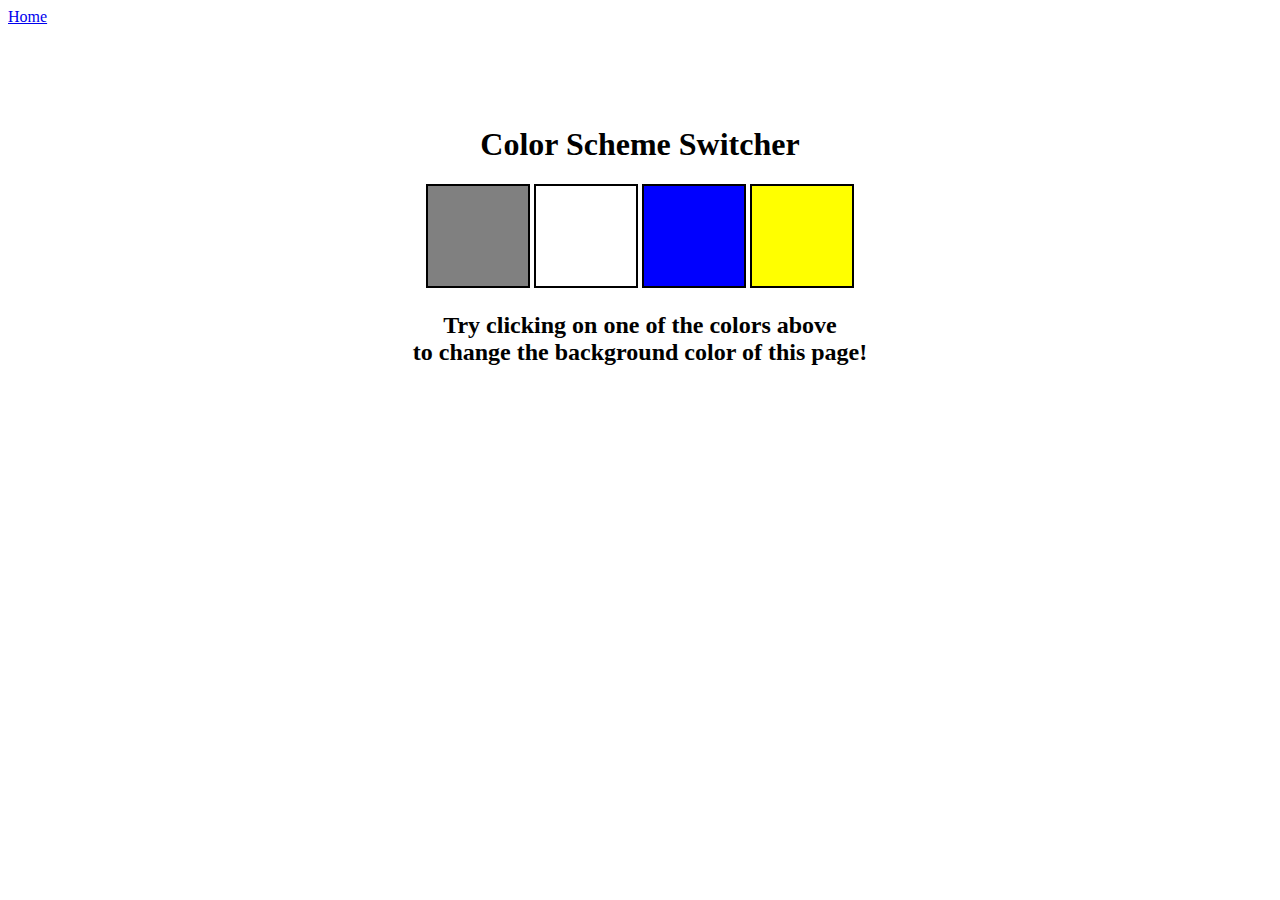
<file: Projects/Change body color/index.html>
<!DOCTYPE html>
<html lang="en">
  <head>
    <meta charset="UTF-8" />
    <meta name="viewport" content="width=device-width, initial-scale=1.0" />
    <meta http-equiv="X-UA-Compatible" content="ie=edge" />
    <link rel="stylesheet" href="style.css" />
    <title>JavaScript Background Color Switcher</title>
  </head>
  <body>
    <nav>
      <a href="/" aria-current="page">Home</a>
    </nav>
    <div class="canvas">
      <h1>Color Scheme Switcher</h1>
      <span class="button" id="grey"></span>
      <span class="button" id="white"></span>
      <span class="button" id="blue"></span>
      <span class="button" id="yellow"></span>
      <h2>
        Try clicking on one of the colors above
        <span>to change the background color of this page!</span>
      </h2>
    </div>
    <script src="script.js"></script>
  </body>
</html>
</file>
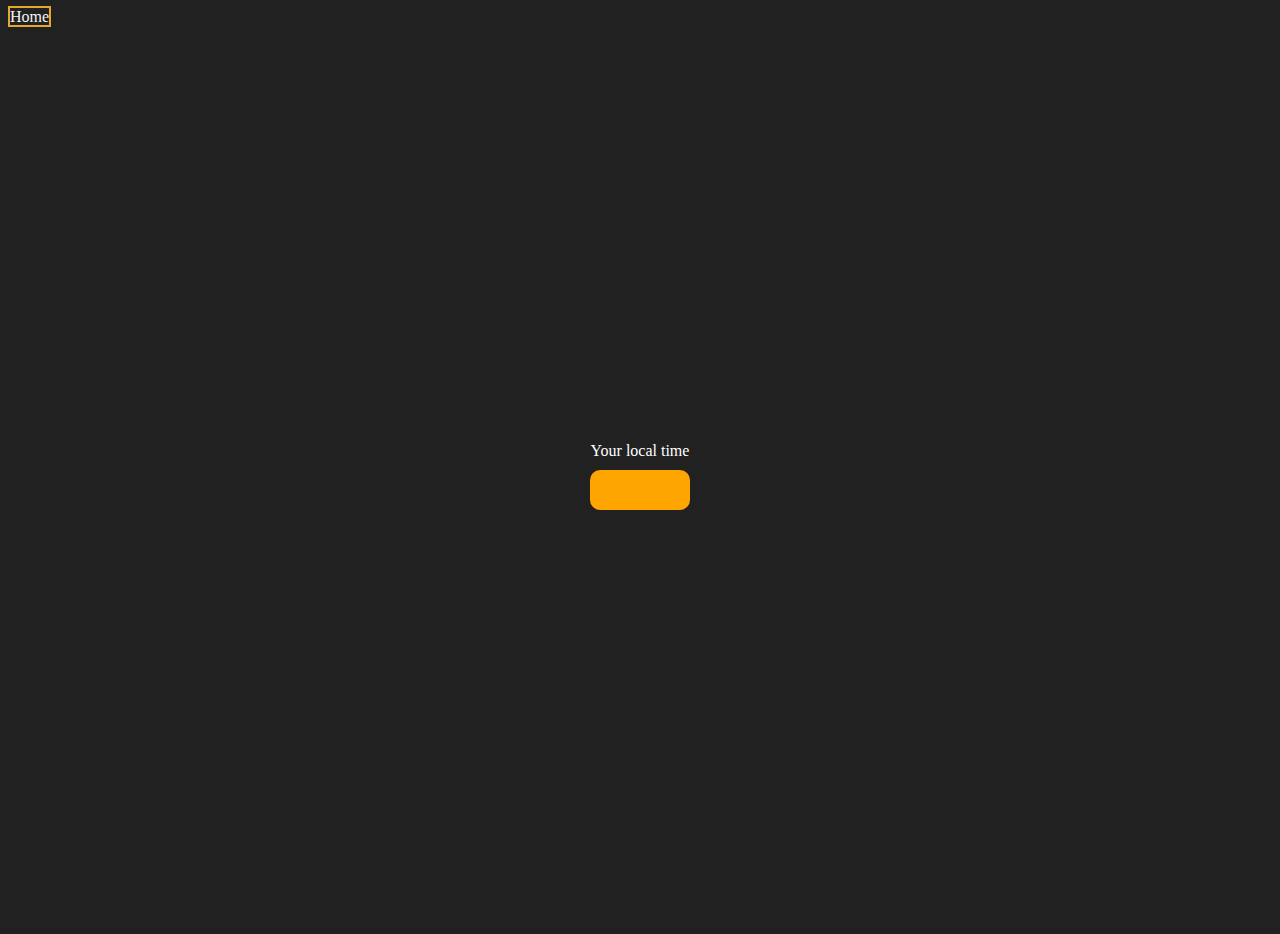
<file: Projects/Digital Clock/index.html>
<!DOCTYPE html>
<html lang="en">
  <head>
    <meta charset="UTF-8" />
    <meta name="viewport" content="width=device-width, initial-scale=1.0" />
    <meta http-equiv="X-UA-Compatible" content="ie=edge" />
    <title>Your Local Time</title>
    <style>
      body {
        background-color: #212121;
        color: #fff;
      }
      .center {
        display: flex;
        height: 100vh;
        justify-content: center;
        align-items: center;
        flex-direction: column;
      }
      #clock {
        font-size: 40px;
        background-color: orange;
        padding: 20px 50px;
        margin-top: 10px;
        border-radius: 10px;
      }
      #nav{
        color:whitesmoke;
        border:2px solid rgb(231, 166, 44);
        text-decoration: none;
      }
    </style>
  </head>
  <body>
    <nav>
      <a href="/" aria-current="page" id="nav">Home</a>
    </nav>
    <div class="center">
      <div id="banner"><span>Your local time</span></div>
      <div id="clock"></div>
    </div>
    <script src="script.js"></script>
  </body>
</html>
</file>
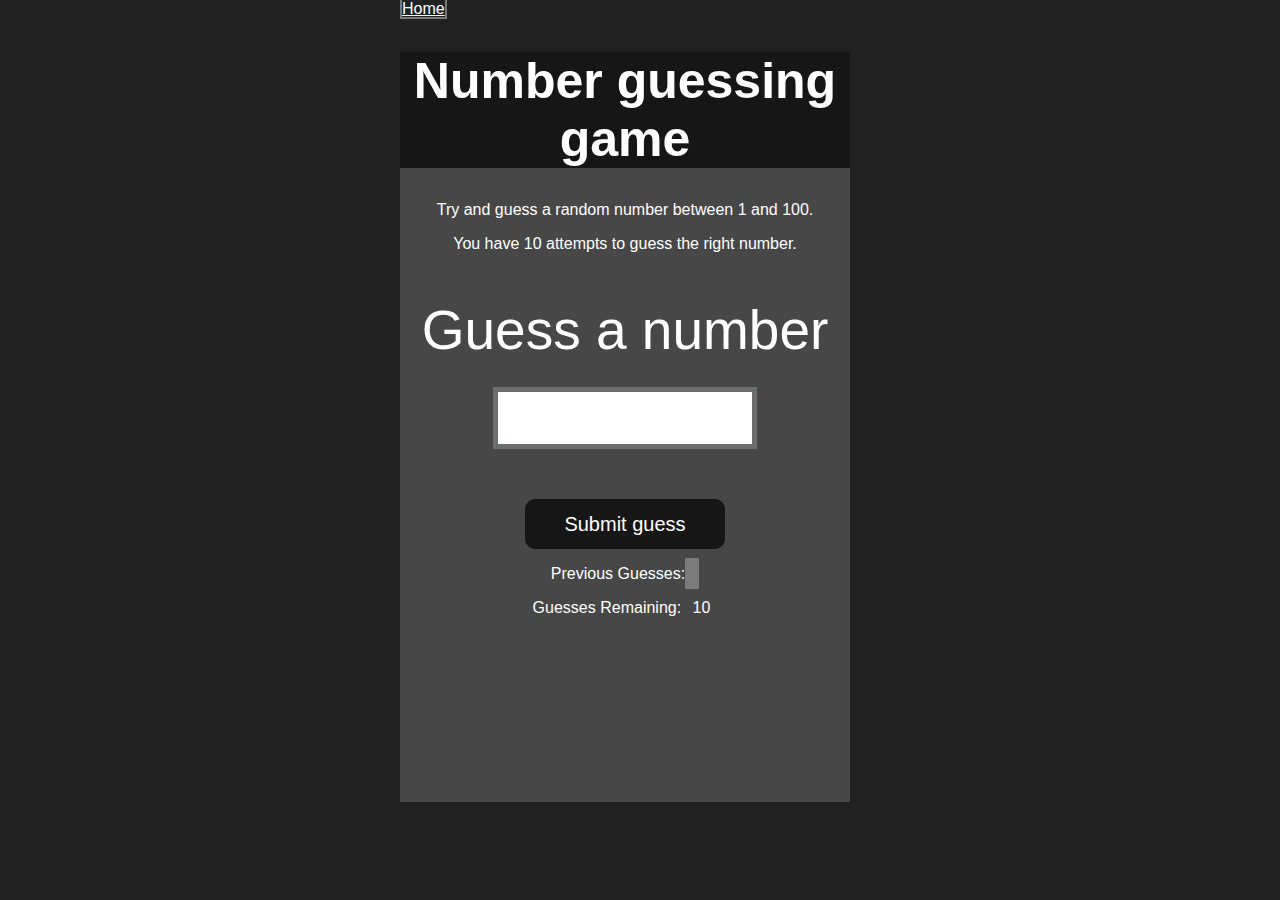
<file: Projects/Guess the number/index.html>
<!DOCTYPE html>
<html lang="en">
<head>
    <meta charset="UTF-8">
    <meta name="viewport" content="width=device-width, initial-scale=1.0">
    <meta http-equiv="X-UA-Compatible" content="ie=edge">
    <title>Number Guessing Game</title>
    <link rel="stylesheet" href="style.css">
</head>
<body style="background-color:#212121; color:#fff;">
  <nav>
    <a href="/" aria-current="page" id="nav">Home</a>
  </nav>
    
    <div id="wrapper">
      <h1>Number guessing game</h1>
    <p>Try and guess a random number between 1 and 100.</p>
    <p>You have 10 attempts to guess the right number.</p>
    </br>
        <form class="form">
            <label2 for="guessField" id="guess">Guess a number</label>
            <input type="text" id="guessField" class="guessField">
            <input type="submit" id="subt" value="Submit guess" class="guessSubmit">
        </form>

        <div class="resultParas">
            <p >Previous Guesses: <span class="guesses"></span></p>
            <p >Guesses Remaining: <span class="lastResult">10</span></p>
            <p class="lowOrHi"></p>
        </div>
    </div>
    <script src="script.js"></script>
</body>
</html>
</file>
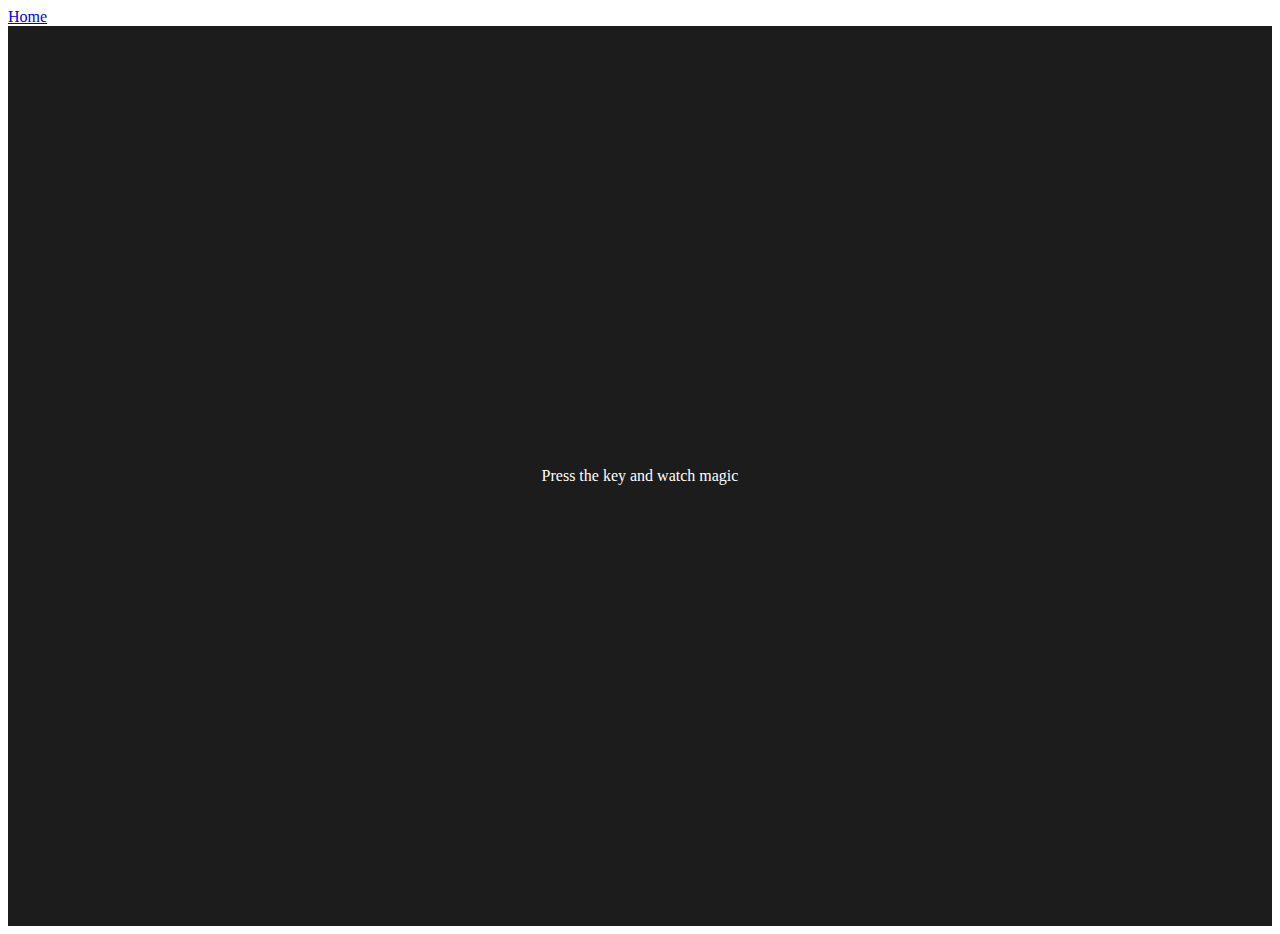
<file: js-Async/Asyn Projects/KeyBoard/index.html>
<!DOCTYPE html>
<html lang="en">
  <head>
    <meta charset="UTF-8" />
    <meta name="viewport" content="width=device-width, initial-scale=1.0" />
    <title>Event KeyCodes</title>
    
    <style>
      table,
      th,
      td {
        border: 1px solid #e7e7e7;
      }
      .project {
        background-color: #1c1c1c;
        color: #ffffff;
        display: flex;
        align-items: center;
        justify-content: center;
        text-align: center;
        height: 100vh;
      }

      .color {
        color: aliceblue;
        display: flex;
        flex-direction: row;
      }
    </style>
  </head>
  <body>
    <nav>
      <a href="/" aria-current="page">Home</a>
    </nav>
    <div class="project">
      <div id="insert">
        <div class="key">Press the key and watch magic</div>
      </div>
    </div>

    <script src="script.js"></script>
  </body>
</html>
</file>
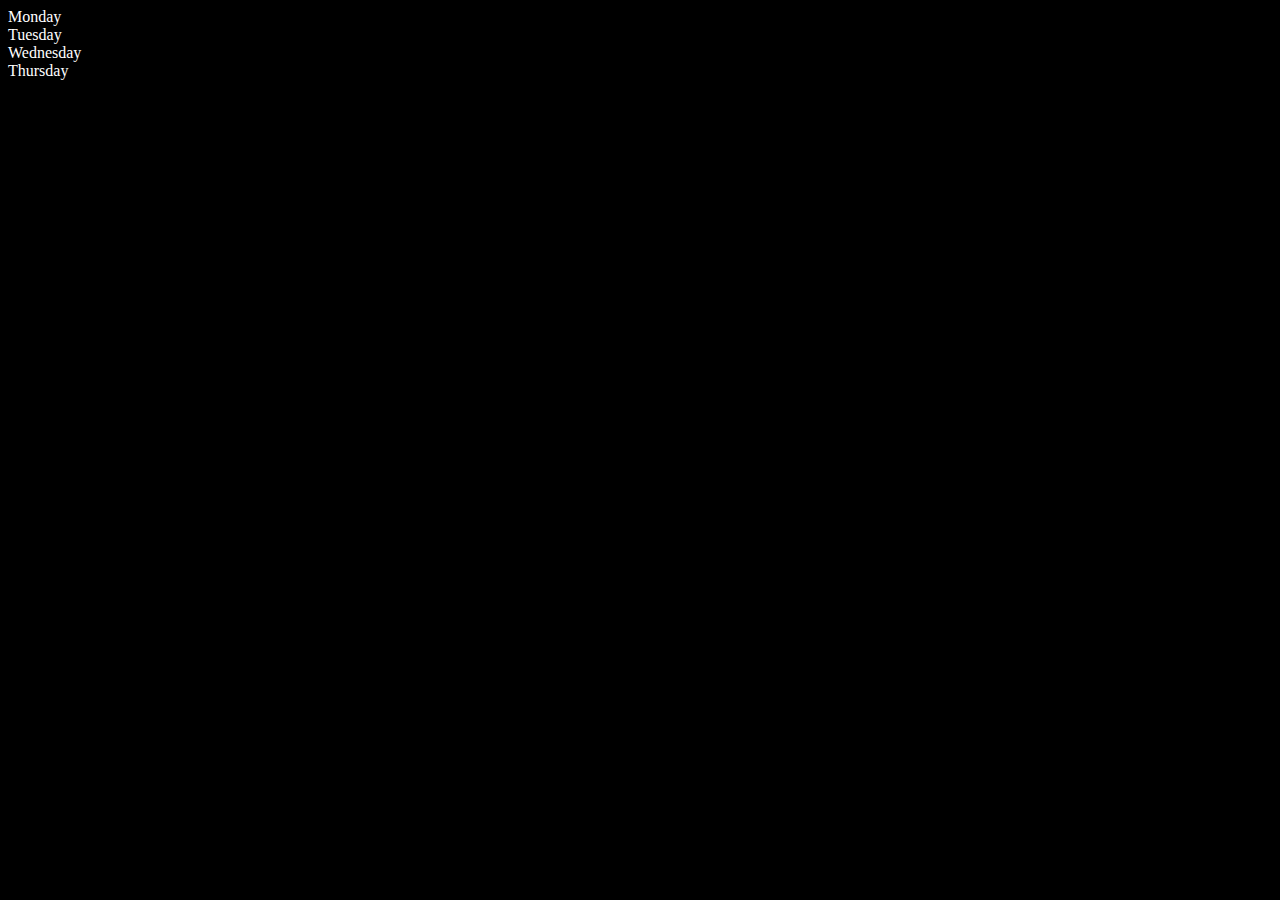
<file: DOM/dom.html>
<!DOCTYPE html>
<html lang="en">
<head>
    <meta charset="UTF-8">
    <meta name="viewport" content="width=device-width, initial-scale=1.0">
    <title>Document</title>
</head>
<body style="background-color: black; color:#fff">
    <div class="parent">
        <div class="day">Monday</div>
        <div class="day">Tuesday</div>
        <div class="day">Wednesday</div>
        <div class="day">Thursday</div>
    </div>
</body>
<script>
    // const parentDiv = document.getElementsByClassName("parent")
    // console.log(parentDiv)

    const parent = document.querySelector(".parent")
    // console.log(parent)
    // console.log(parent.children)
    // console.log(parent.children[0].innerHTML)

    for(let i = 0;i<parent.children.length;i++)
{
    console.log(parent.children[i].innerHTML)
}

</script>
</html>
</file>
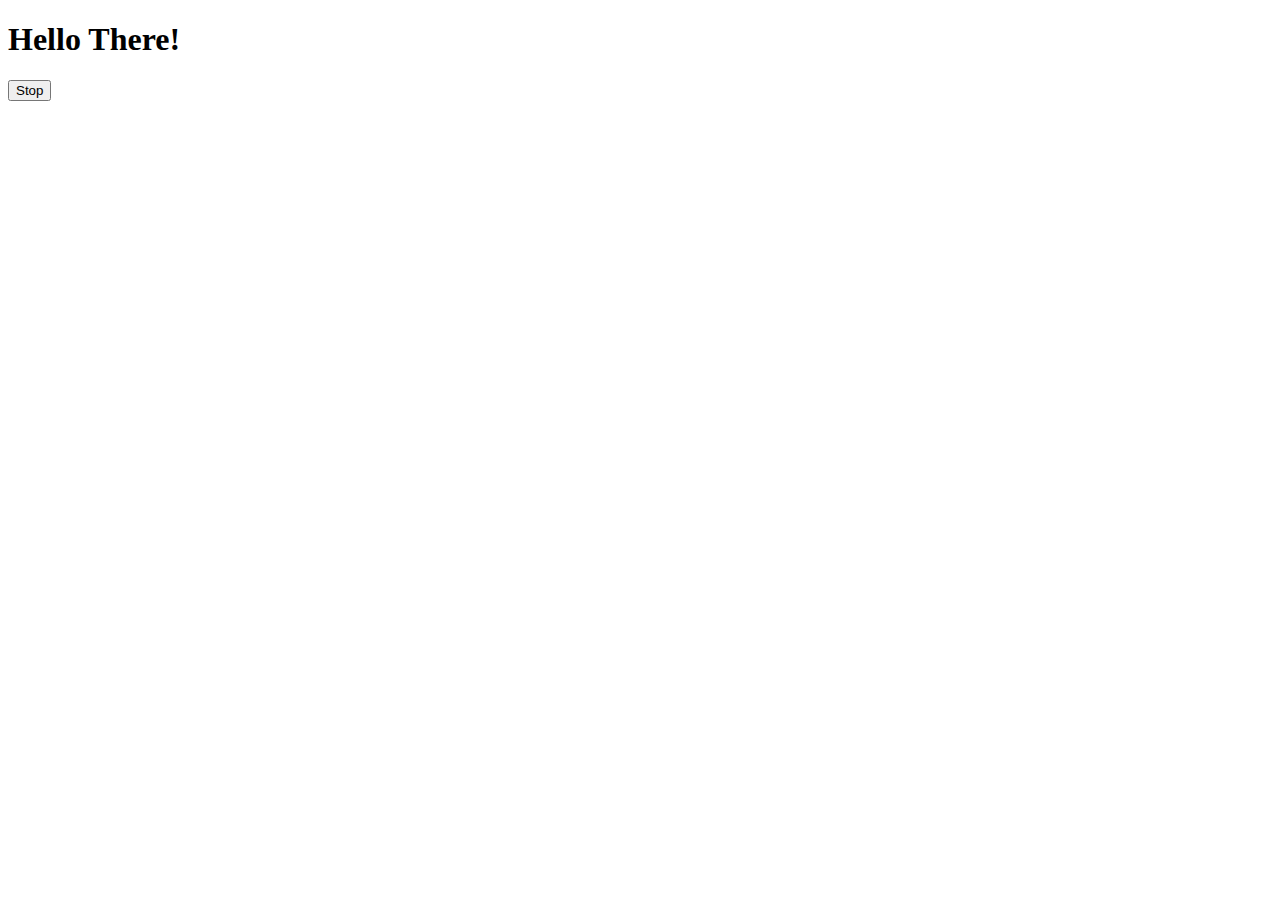
<file: js-Async/async1.html>
<!DOCTYPE html>
<html lang="en">
<head>
    <meta charset="UTF-8">
    <meta name="viewport" content="width=device-width, initial-scale=1.0">
    <title>Document</title>
</head>
<body>
    <h1>Hello There!</h1>
    <button id="stop">Stop</button>
</body>
<script>
    // setTimeout(function (){
    //     console.log("Archana");
    // },2000)

//Another method
    function changeText()
    {
        document.querySelector('h1').innerHTML = "Hello Archana"
    }

    const changeIt = setTimeout(changeText , 2000)

// To clear the timeout 
    // clearTimeout(changeIt)
    document.querySelector('#stop').addEventListener('click',function(){
        clearTimeout(changeIt)
        console.log("Stopped")
    },false)
</script>
</html>
</file>
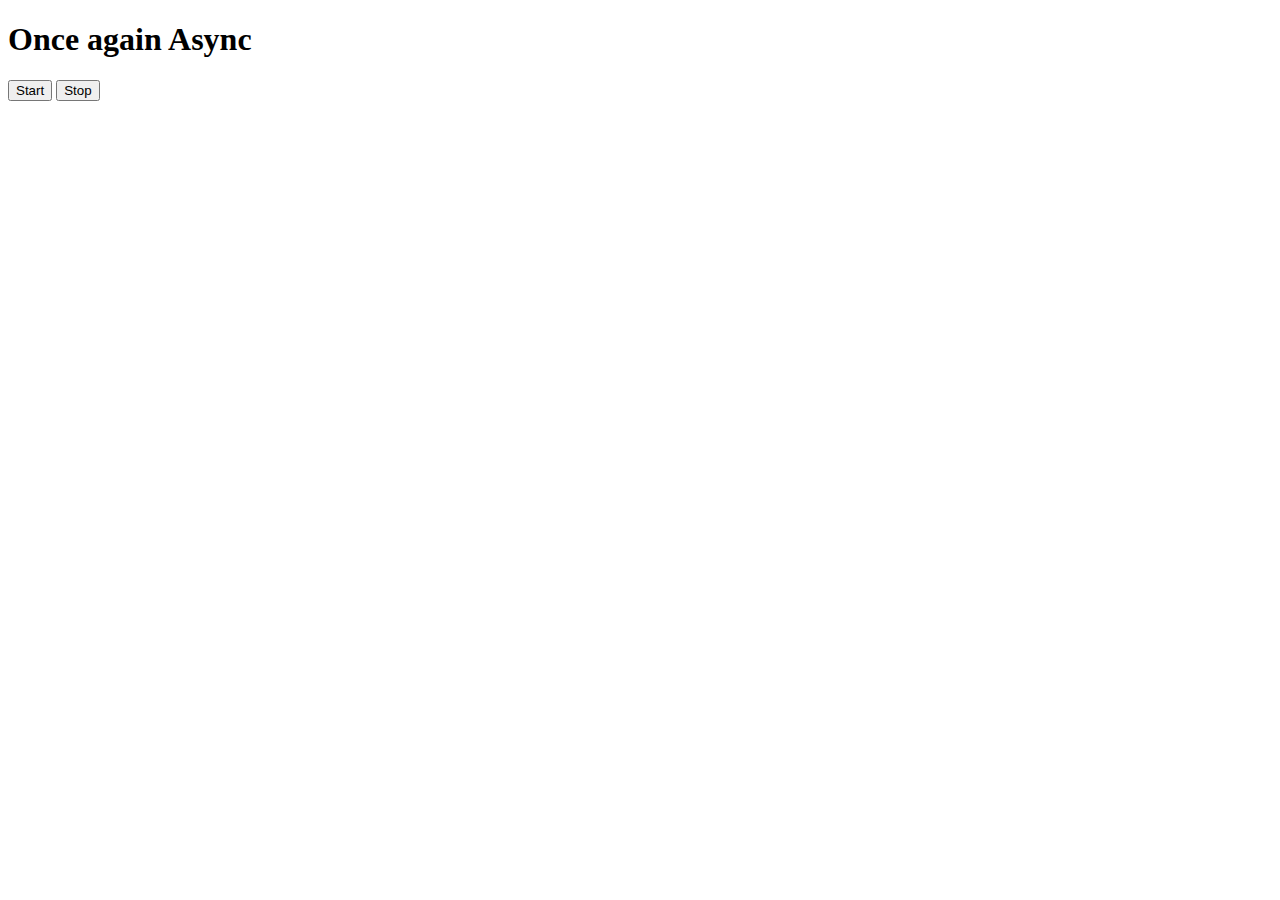
<file: js-Async/async2.html>
<!DOCTYPE html>
<html lang="en">
<head>
    <meta charset="UTF-8">
    <meta name="viewport" content="width=device-width, initial-scale=1.0">
    <title>Asyn</title>
</head>
<body>
    <h1>Once again Async</h1>
    <button id="start">Start</button>
    <button id="stop">Stop</button>
</body>
<script>
    // setInterval(function(){
    //     console.log("Archana" , Date.now())
    // },1000)

    // const setInt = function(str)
    // {
    //     console.log(str , Date.now())
    // }
    // const sayDate = setInterval(setInt , 1000 , "Hello current date in milisecond")

// Clear Interval
//   clearInterval(sayDate)


// Creating method to start the printing when clicking on start button and stopping when clicking stop button
   let intervalStart;
   document.querySelector('#start').addEventListener('click', function(){
    const printInterval = function(str){
        console.log(str)
    }
   intervalStart = setInterval(printInterval , 1000, "Archana")
   },false)

   document.querySelector('#stop').addEventListener('click',function(){
    clearInterval(intervalStart)
    console.log("Stopped")
   },false)
    

</script>
</html>
</file>
<file: Projects/Change body color/style.css>
html {
    margin: 0;
  }
  
  span {
    display: block;
  }
  .canvas {
    margin: 100px auto 100px;
    width: 80%;
    text-align: center;
  }
  
  .button {
    width: 100px;
    height: 100px;
    border: solid black 2px;
    display: inline-block;
  }
  
  #grey {
    background: grey;
  }
  
  #white {
    background: white;
  }
  #blue {
    background: blue;
  }
  #yellow {
    background: yellow;
  }
</file>
<file: Projects/Guess the number/style.css>
html {
    font-family: sans-serif;
  }
  
  body {
    width: 300px;
    max-width: 750px;
    min-width: 480px;
    margin: 0 auto;
    background-color: #212121;
  }
  
  .lastResult {
    color: white;
    padding: 7px;
  }
  
  .guesses {
    color: white;
    padding: 7px;
  }
  
  button {
    background-color: #141414;
    color: #fff;
    width: 250px;
    height: 50px;
    border-radius: 25px;
    font-size: 30px;
    border-style: none;
    margin-top: 30px;
    /* margin-left: 50px; */
  }
  
  #subt {
    background-color: #161616;
    color: #ffffff;
    width: 200px;
    height: 50px;
    border-radius: 10px;
    font-size: 20px;
    border-style: none;
    margin-top: 50px;
    /* margin-left: 75px; */
  }
  
  #guessField {
    color: #000;
    width: 250px;
    height: 50px;
    font-size: 30px;
    border-style: none;
    margin-top: 25px;
  
    /* margin-left: 50px; */
    border: 5px solid #6c6d6d;
    text-align: center;
  }
  
  #guess {
    font-size: 55px;
    /* margin-left: 90px; */
    margin-top: 120px;
    color: #fff;
  }
  
  .guesses {
    background-color: #7a7a7a;
  }
  
  #wrapper {
    box-sizing: border-box;
    text-align: center;
    width: 450px;
    height: 750px;
    background-color: #474747;
    color: #fff;
    font-size: 25px;
  }
  
  h1 {
    background-color: #161616;
  
    color: #fff;
    text-align: center;
  }
  
  p {
    font-size: 16px;
    text-align: center;
  }

  #nav{
    color:#fff;
    border:2px solid #7a7a7a
  }
</file>
